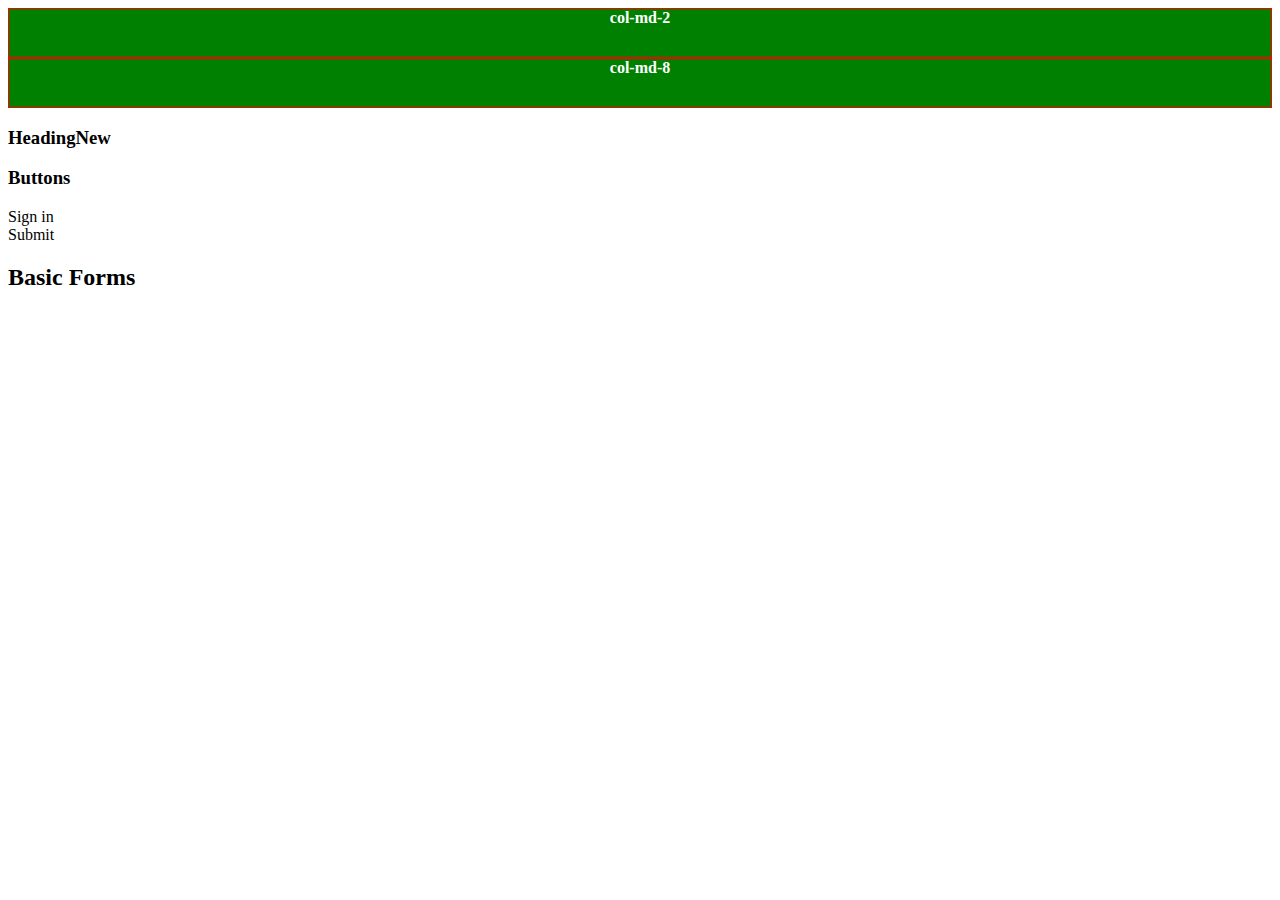
<file: Day 22/index.html>
<!DOCTYPE html>
<html lang="en">
<head>
    <meta charset="UTF-8">
    <meta name="viewport" content="width=device-width, initial-scale=1.0">
    <title>Bootstrap</title>
    <link href="https://cdn.jsdelivr.net/npm/bootstrap@5.3.2/dist/css/bootstrap.min.css" rel="stylesheet" integrity="sha384-T3c6CoIi6uLrA9TneNEoa7RxnatzjcDSCmG1MXxSR1GAsXEV/Dwwykc2MPK8M2HN" crossorigin="anonymous">
    <link rel="stylesheet" href="style.css">
    <script defer src="https://cdn.jsdelivr.net/npm/bootstrap@5.3.2/dist/js/bootstrap.bundle.min.js" integrity="sha384-C6RzsynM9kWDrMNeT87bh95OGNyZPhcTNXj1NW7RuBCsyN/o0jlpcV8Qyq46cDfL" crossorigin="anonymous"></script>
</head>
<body>

    <div class="row">
        <div class="col-md-offset-2 col-md-2">col-md-2</div>
        <div class="col-md-8">col-md-8</div>
    </div>
    <h3> Heading<span class="label label-info">New</span></h3>

    <h3>Buttons</h3>
    <div type="button" class="btn btn-primary">Sign in</div>
    <div type="button" class="btn btn-primary">Submit</div>

    <h2>Basic Forms</h2>
</body>
</html>
</file>
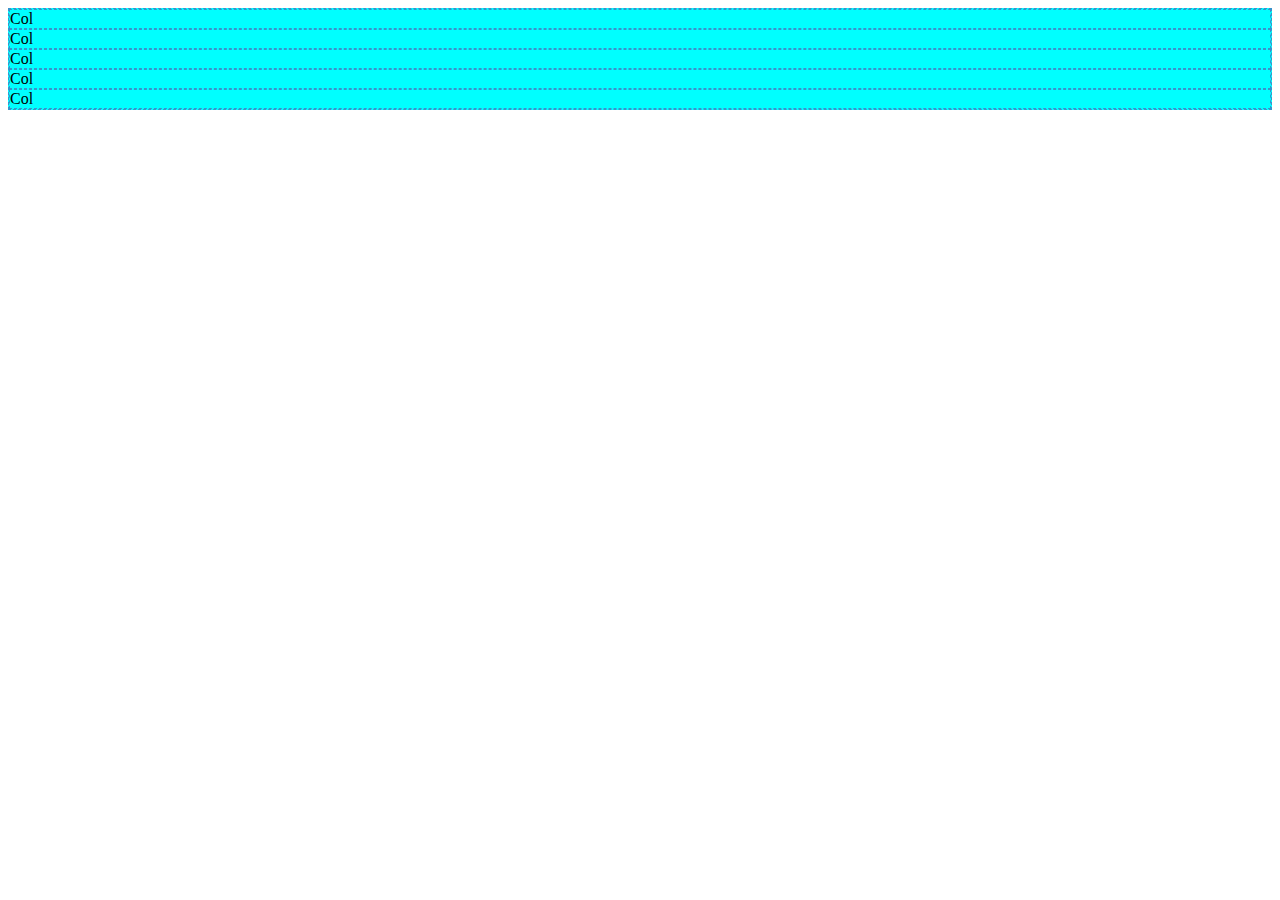
<file: Day_20/index.html>
<!DOCTYPE html>
<html lang="en">
<head>
    <meta charset="UTF-8">
    <meta name="viewport" content="width=device-width, initial-scale=1.0">
    <title>Bootstrap</title>
    <link href="https://cdn.jsdelivr.net/npm/bootstrap@5.3.2/dist/css/bootstrap.min.css" rel="stylesheet" integrity="sha384-T3c6CoIi6uLrA9TneNEoa7RxnatzjcDSCmG1MXxSR1GAsXEV/Dwwykc2MPK8M2HN" crossorigin="anonymous">
    <link rel="stylesheet" href="style.css">
    <script defer src="https://cdn.jsdelivr.net/npm/bootstrap@5.3.2/dist/js/bootstrap.bundle.min.js" integrity="sha384-C6RzsynM9kWDrMNeT87bh95OGNyZPhcTNXj1NW7RuBCsyN/o0jlpcV8Qyq46cDfL" crossorigin="anonymous"></script>
</head>
<body>

    <div class="container">
        <div class="row text-center">
            <div class="col col-md-4 col-lg-4">Col</div>
            <div class="col">Col</div>

        </div>

        <div class="row text-center">
            <div class="col">Col</div>
            <div class="col">Col</div>
            <div class="col">Col</div>
        </div>


    </div>





</body>
</html>
</file>
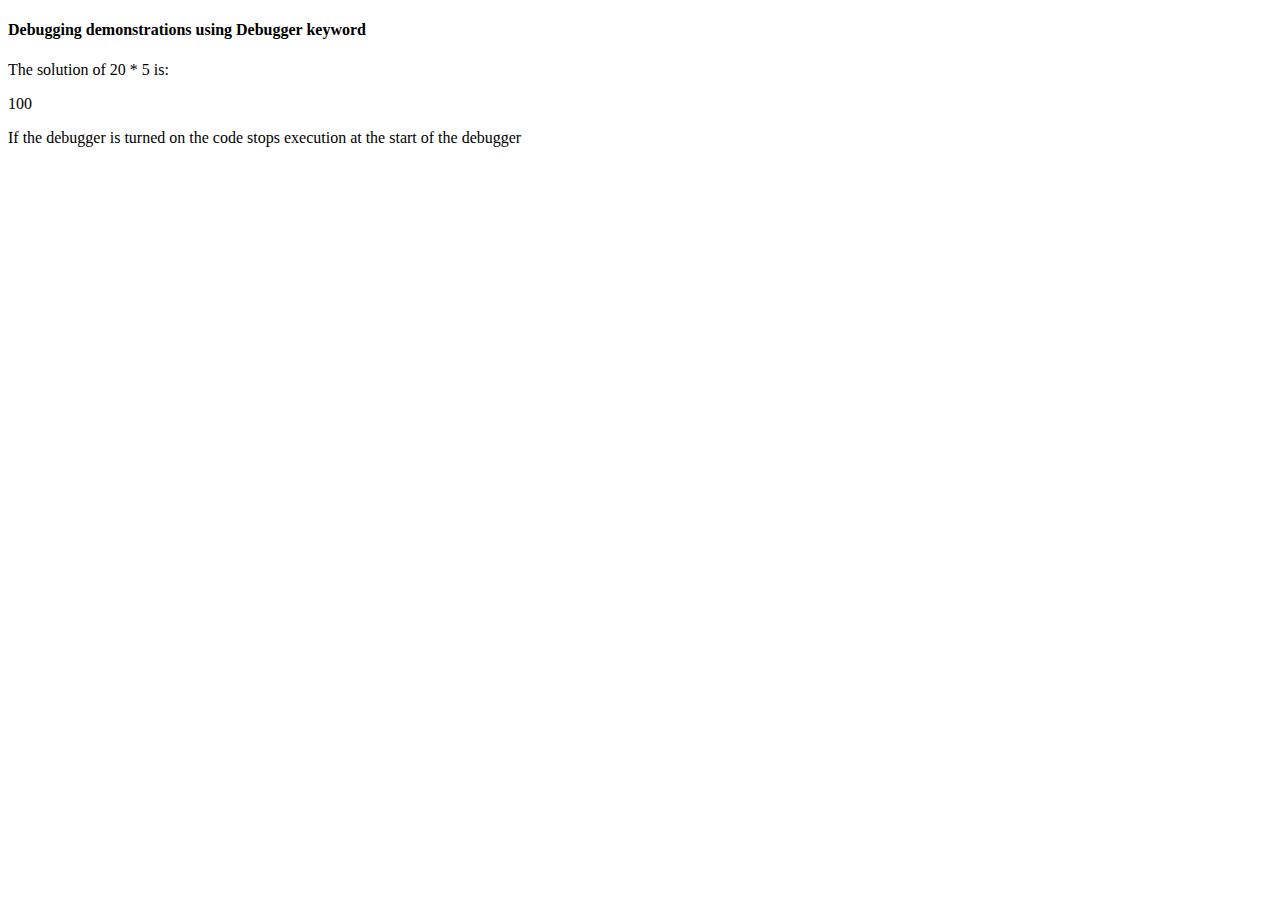
<file: Day_28/index.html>
<!DOCTYPE html>
<html lang="en">
<head>
<title>Debugging in Javascript</title>
</head>

<body>

    <!-- The debugger keyword is used in the code to force stop the execution of the code at a breaking point and calls the debugging function. The debugger function is executed if any debugging is needed at all else no action is performed.  -->
	<h4>
		Debugging demonstrations using Debugger keyword
	</h4>
	The solution of 20 * 5 is:
	<p id="test"></p>
	<p>
		If the debugger is turned on the code stops
		execution at the start of the debugger
	</p>
	<script>
		const x = 20;
		const y = 5;
		const z = x * y;
		debugger;
		document.getElementById("test").innerHTML = z;
	</script>
</body>
</html>
</file>
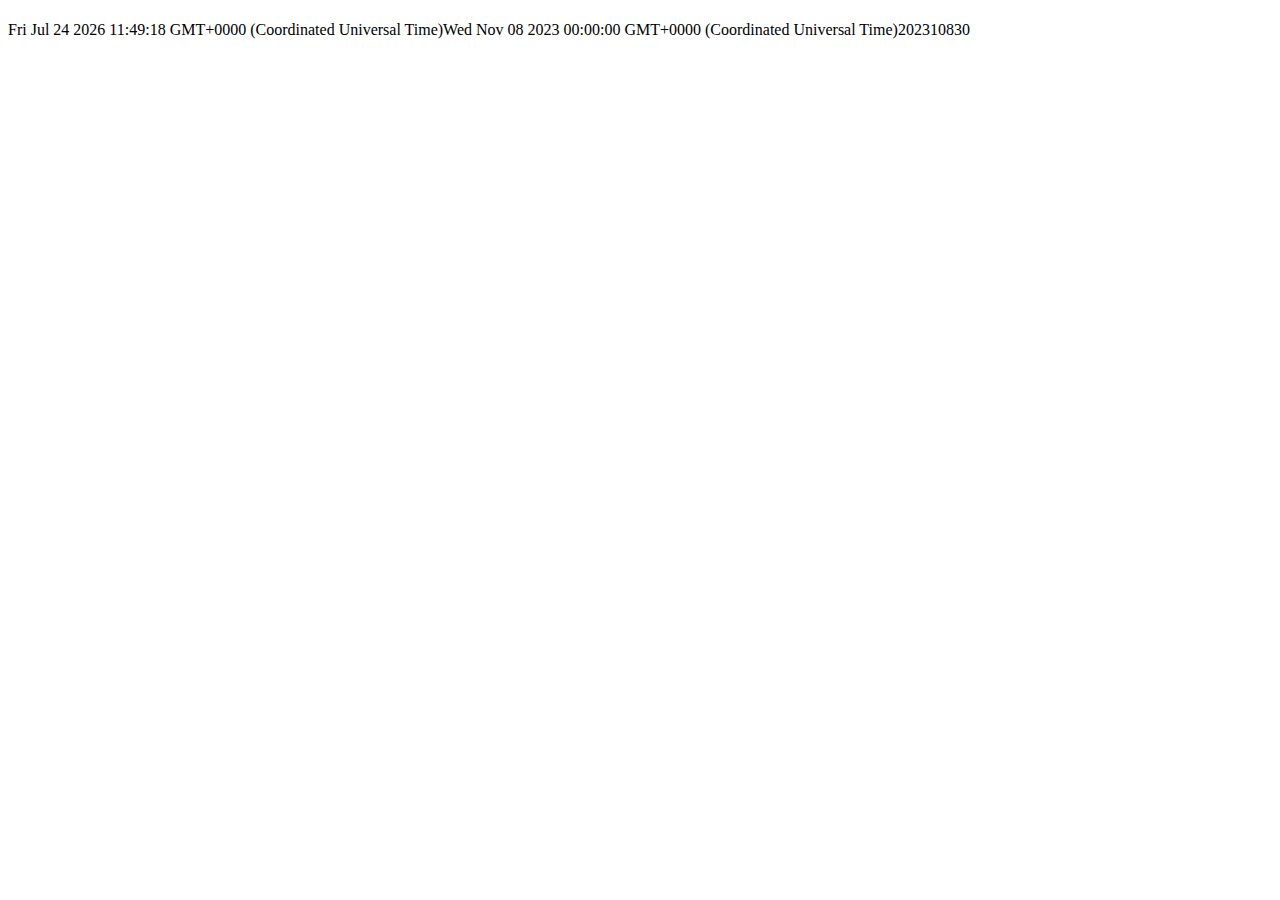
<file: Day_35/index.html>
<!DOCTYPE html>
<html lang="en">
<head>
    <meta charset="UTF-8">
    <meta name="viewport" content="width=device-width, initial-scale=1.0">
    <title>Document</title>
</head>
<body>
 <h1 id="todaydate"></h1>
 <div id="currentdate"></div>
    
<script src="./script.js"></script>
</body>
</html>
</file>
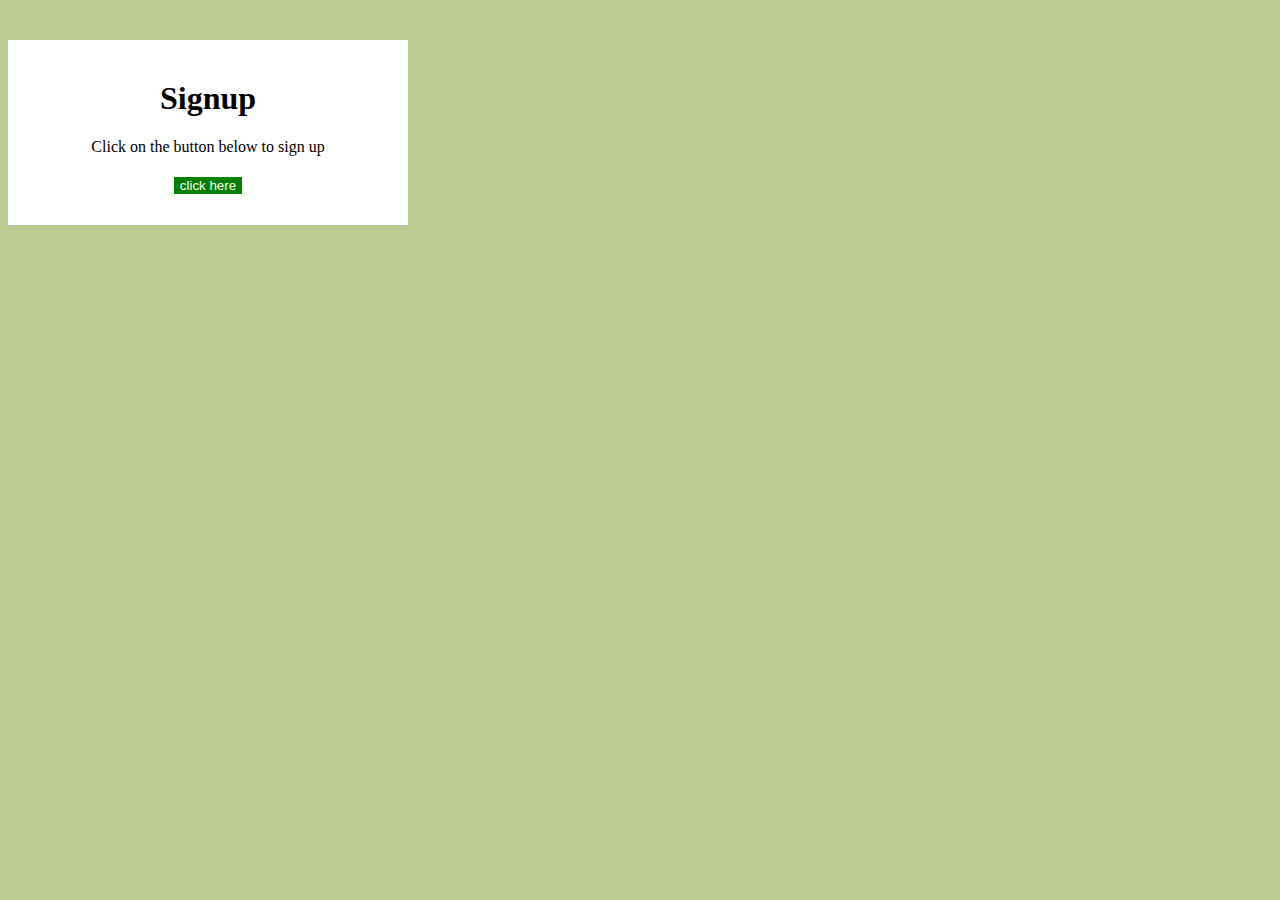
<file: Day_38/index.html>
<!DOCTYPE html>
<html lang="en">
<head>
    <meta charset="UTF-8">
    <meta name="viewport" content="width=device-width, initial-scale=1.0">
    <title>Document</title>
    <link href="https://cdn.jsdelivr.net/npm/bootstrap@5.3.2/dist/css/bootstrap.min.css" rel="stylesheet" integrity="sha384-T3c6CoIi6uLrA9TneNEoa7RxnatzjcDSCmG1MXxSR1GAsXEV/Dwwykc2MPK8M2HN" crossorigin="anonymous">
    <link rel="stylesheet" href="style.css">

</head>
<body>
        <!-- The javascript form -->
    <div class="container">
        <div class="wrapper">
            <div class="head">
                <h1>Signup</h1>
            </div>
            <div class="click">
                <p>Click on the button below to sign up</p>
            </div>
            <button id="fun" class="btn">click here</button>
            <p class="input" id="drop"></p>

            <script src="./script.js"></script>
        </div>
         
    </div>
       

</body>
</html>
</file>
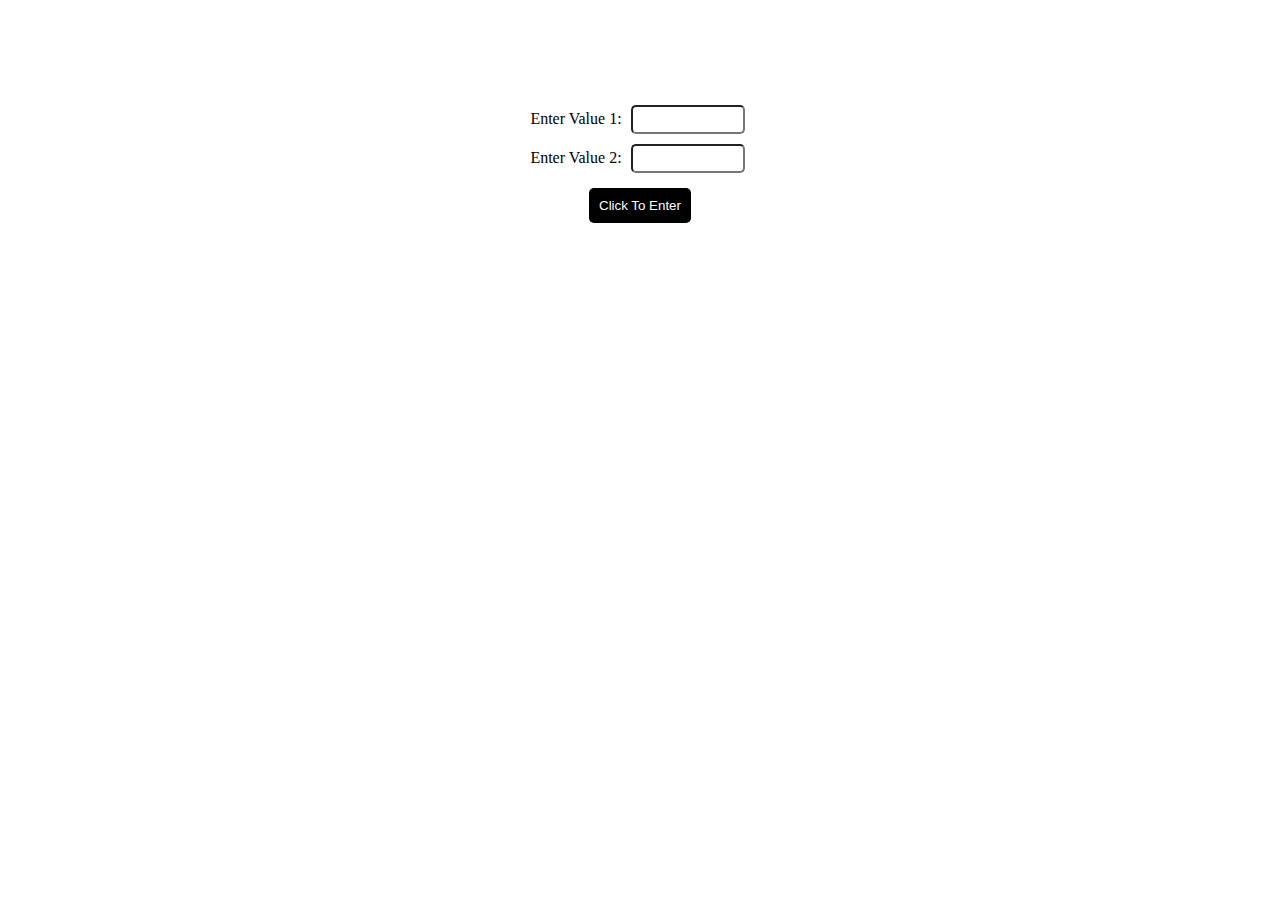
<file: Day_39/index.html>
<!DOCTYPE html>
<html lang="en">
<head>
    <meta charset="UTF-8">
    <meta name="viewport" content="width=device-width, initial-scale=1.0">
    <title>DOM</title>
    <link rel="stylesheet" href="style.css">

</head>
<body>
    <div class="container">
        <label >Enter Value 1: </label>
        <input type="text" class="" id="val1">
        <br>
        <label >Enter Value 2: </label>
        <input type="text" class=" " id="val2">
        <br>
        <button id="multBtn" class="click">Click To Enter</button>
        <br>
        <p id="result"></p>
    
    </div>

    <script src="script.js"></script>
</body>
</html>
</file>
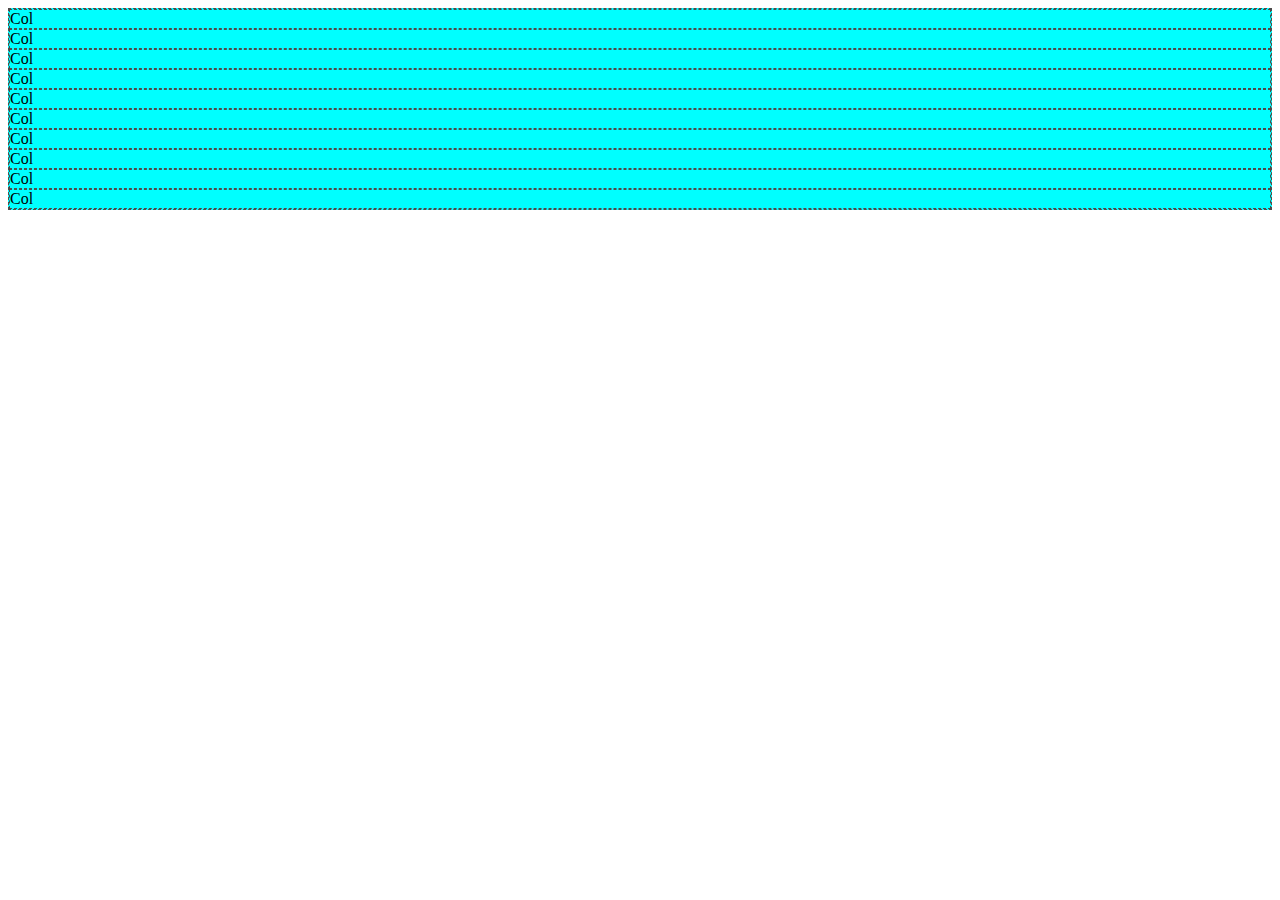
<file: Day 19/Bootstrap/main.html>
<!DOCTYPE html>
<html lang="en">
<head>
    <meta charset="UTF-8">
    <meta name="viewport" content="width=, initial-scale=1.0">
    <title>Bootstrap</title>
    <link href="https://cdn.jsdelivr.net/npm/bootstrap@5.3.2/dist/css/bootstrap.min.css" rel="stylesheet" integrity="sha384-T3c6CoIi6uLrA9TneNEoa7RxnatzjcDSCmG1MXxSR1GAsXEV/Dwwykc2MPK8M2HN" crossorigin="anonymous">
    <link rel="stylesheet" href="main.css">
    <script defer src="https://cdn.jsdelivr.net/npm/bootstrap@5.3.2/dist/js/bootstrap.bundle.min.js" integrity="sha384-C6RzsynM9kWDrMNeT87bh95OGNyZPhcTNXj1NW7RuBCsyN/o0jlpcV8Qyq46cDfL" crossorigin="anonymous"></script>
</head>
<body>
    <div class="container">
        <div class="row text-center">
            <div class="col">Col</div>
            <div class="col">Col</div>
            <div class="col">Col</div>
            <div class="col">Col</div>
            <div class="col">Col</div>
            <div class="col">Col</div>
            <div class="col">Col</div>
            <div class="col">Col</div>
            <div class="col">Col</div>
            <div class="col">Col</div>
        </div>

    </div>

   <!-- <p><mark>Highlighted</mark></p>
   <p><em>Italicized text.</em></p>

    <h1 class="mark  fw-bold">Bootstrap 1</h1>
    <h2 class="text-primary">Bootstrap 2</h2>
    <h3 class="bg-secondary">Bootstrap 3</h3>
    <h4>Bootstrap 4</h4>
    <h5>Bootstrap 5</h5>
    <h6>Bootstrap 6</h6> -->


</body>
</html>
</file>
<file: Day 22/style.css>
.col-xs-1, .col-xs-2, .col-xs-3, .col-xs-4, .col-xs-5, .col-xs-6, .col-xs-7, .col-xs-8,
 .col-sm-1, .col-sm-2, .col-sm-3, .col-sm-4, .col-sm-5, .col-sm-6, .col-sm-7, .col-sm-8,
 .col-md-1, .col-md-2, .col-md-3, .col-md-4, .col-md-5, .col-md-6, .col-md-7, .col-md-8,
 .col-lg-1, .col-lg-2, .col-lg-3, .col-lg-4, .col-lg-5, .col-lg-6, .col-lg-7, .col-lg-8 {
 background-color: green;
 color: white;
 font-weight: bold;
 border: 1px solid red;
 height: 3em; /*height of the box*/
 text-align: center; /*vertical center the text*/
 }
</file>
<file: Day_20/style.css>
.container, .row div {
    background-color: aqua;
    border: 1px rgb(56, 147, 203) dashed;
}
</file>
<file: Day_38/style.css>
body{
   background-color: #bdcc92;
}

.container{
    background-color: #fff;
    text-align: center;
    margin-top: 40px;
    width: 400px;
}
.wrapper{  
    padding: 10px
}
.head h1{
    font-weight: bold;
    margin-top: 30px;
    color: black;
}
.click p {
    color: black;
}
.btn{
    background-color: green;
    color: #fff;
    border: none;
    margin: 5px;
}
#drop {
    text-align: center;
    
}
form {
    width: 100%;
    margin: 0 auto;
}

/* Example: Add margin to form elements */
form input[type="text"], form input[type="password"], form input[type="email"] {
    padding: 10px;
    text-align: center;
    margin-bottom: 5px;
    width:100% ; /* Set the width to your desired value */
}

/* Example: Add styles to the submit button */
form input[type="submit"] {
    font-size: large;
    padding: 10px;
    background-color: green;
    width: 100%;
    color: #fff;
    cursor: pointer;
    
}
form input[type="submit"]:hover {
    background-color: #45a049;
}
.btn:hover {
    background-color: #45a049;
}
</file>
<file: Day_39/style.css>
.container{
    text-align: center;
    margin: 100px;
}
.click{
    margin-top: 10px;
    border-radius: 5px;
    text-decoration: none;
    border: none;
    background-color: black;
    color: #fff;
    padding: 10px;
    
}
input{
    width: 100px;
    border-radius: 5px;
    margin: 5px;
    padding: 5px;
}
p{
    color: red;

    font-weight:bold;
}
</file>
<file: Day 19/Bootstrap/main.css>
.container, .row div {
    background-color: aqua;
    border: 1px rgb(78, 76, 76) dashed;
}
</file>
